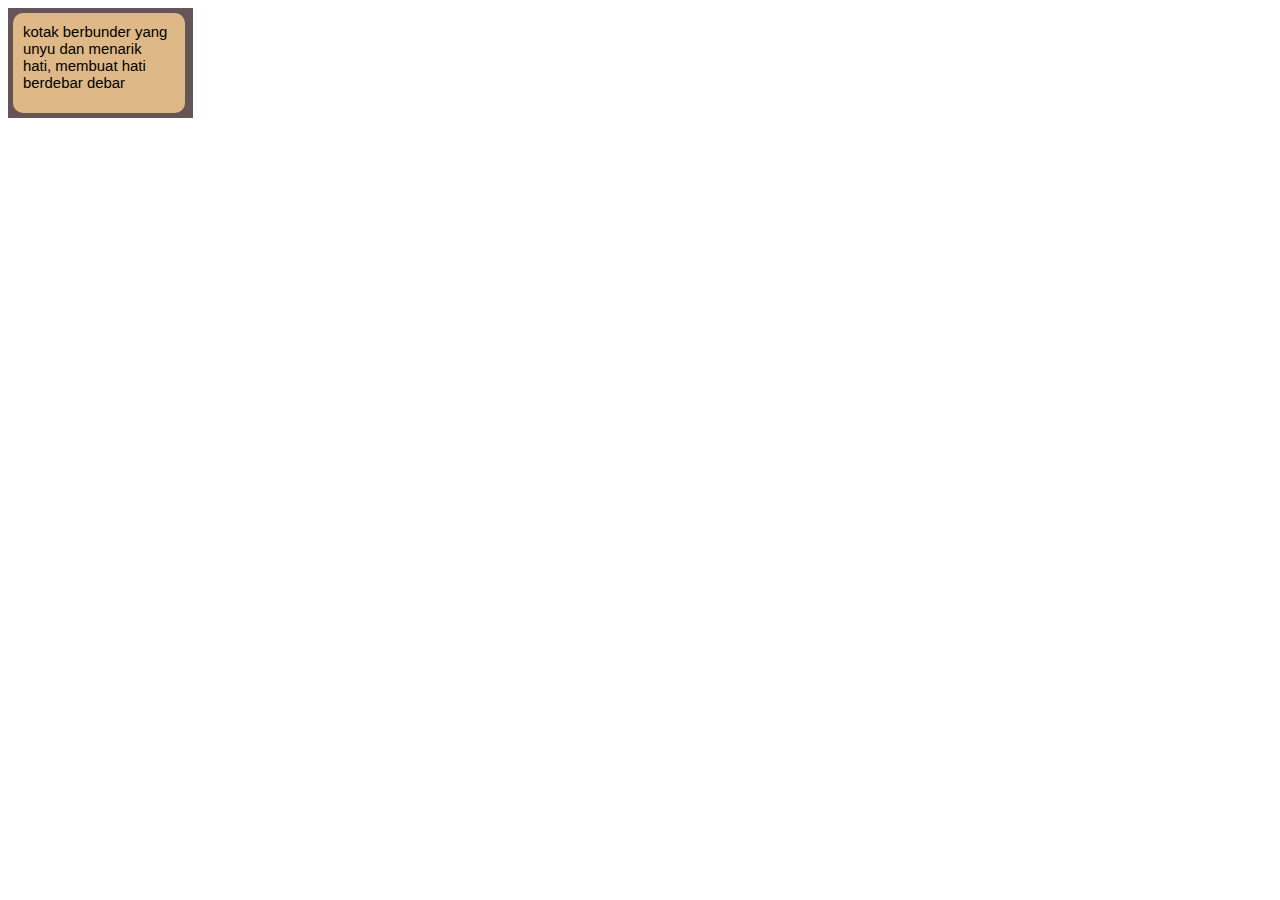
<file: index.html>
<!DOCTYPE html>
<html>
    
    <head>
        <title> Tugas Nomor 1</title>
        <style>
            #box {
                width:150px;
                height:100px;
                background:#665555;
                border:solid 5px #665555;
                padding-right:25px; 
            }
            
            #box2 {
                width:150px;
                height:90px;
                background:#deb887;
                padding-right: 12px;
                padding-left: 10px;
                border-radius: 10px;
                padding-top: 10px;
                font: 11.2pt arial;
                
            }
        </style>
       
    </head>
    <body>
        <div id="box"><div id="box2">kotak berbunder yang<br>unyu dan menarik <br>hati, membuat hati <br> berdebar debar</div></div>
    </body>
</html>
</file>
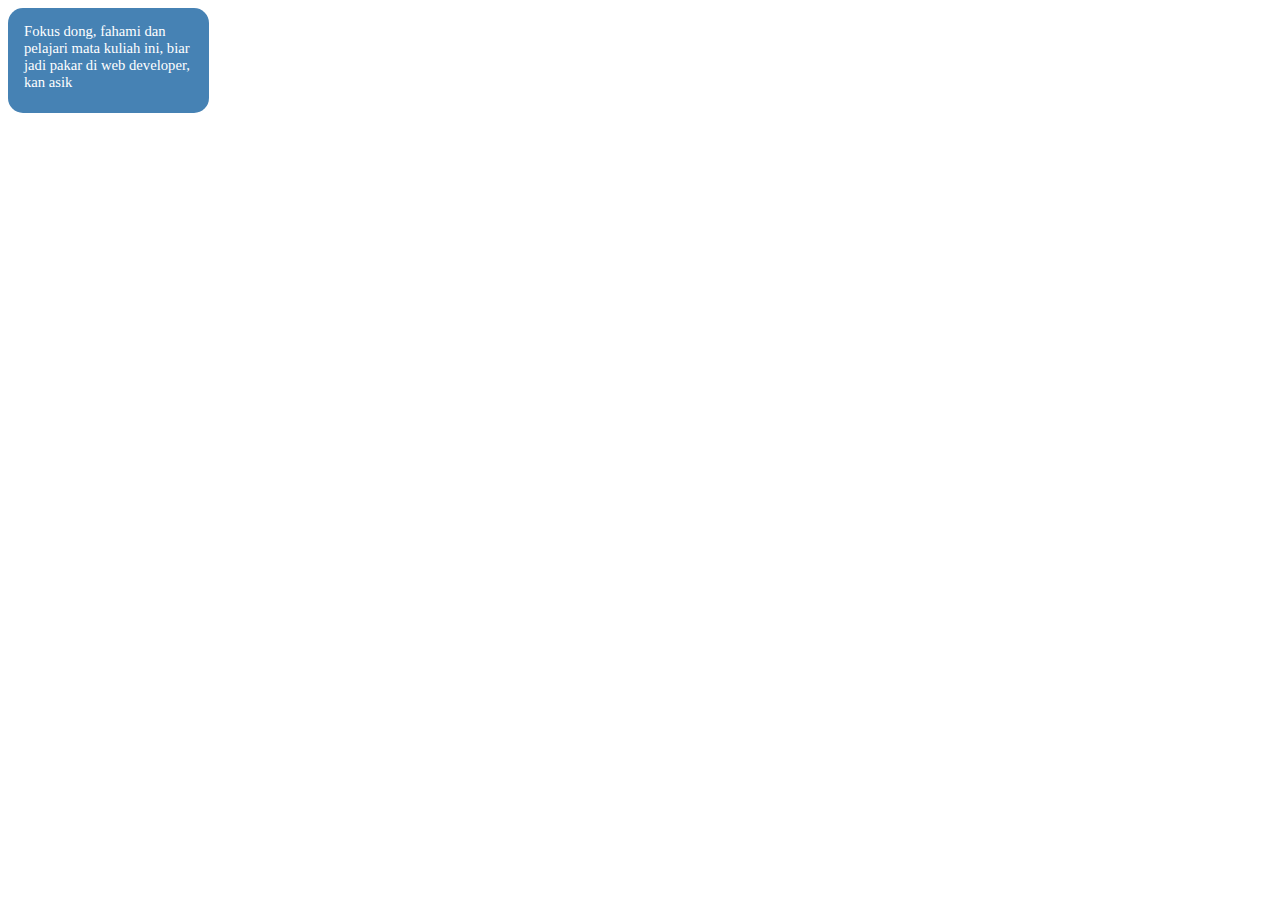
<file: index2.html>
<html>
    
    <head>
        <title> Tugas Nomor 2</title>
        <style>
            
            #box {
                width:170px;
                height:90px;
                background:#4682B4;
                padding-right: 15px;
                padding-left: 16px;
                border-radius: 15px;
                padding-top: 15px;
                font: 11pt times new roman ;
                
                border
                
            }
        </style>
       
    </head>
    <body>
        <div id="box"><font color="white">Fokus dong, fahami dan<br>pelajari mata kuliah ini, biar <br>jadi pakar di web developer, <br> kan asik</font></div>
    </body>
</html>
</file>
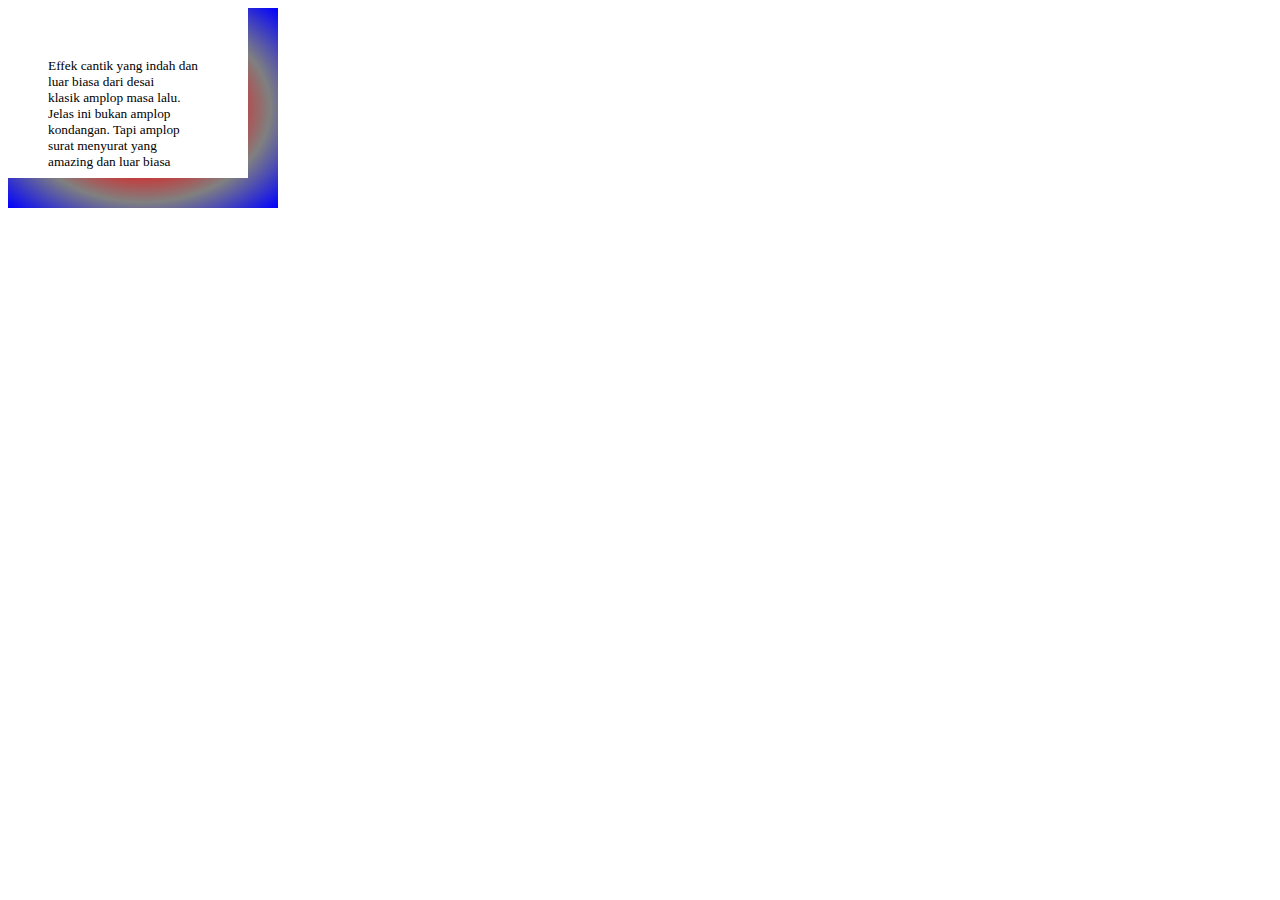
<file: index3.html>
<html>
    
    <head>
        <title> Tugas Nomor 3</title>
        <style>
            #box {
                width:200px;
                height:200px;
                background:#665555;
                padding-right:70px; 
                background-image: radial-gradient(white,red,grey,blue)
            }
            
            #box2 {
                width:150px;
                height:120px;
                background:white;
                padding-right: 50px;
                padding-left: 40px;  
                padding-top: 50px;
                font: 10pt times new roman;
                
            }
        </style>
       
    </head>
    <body>
        <div id="box"><div id="box2">Effek cantik yang indah dan luar biasa dari desai<br>klasik amplop masa lalu. Jelas ini bukan amplop <br>kondangan. Tapi amplop surat menyurat yang <br> amazing dan luar biasa</div></div>
    </body>
</html>
</file>
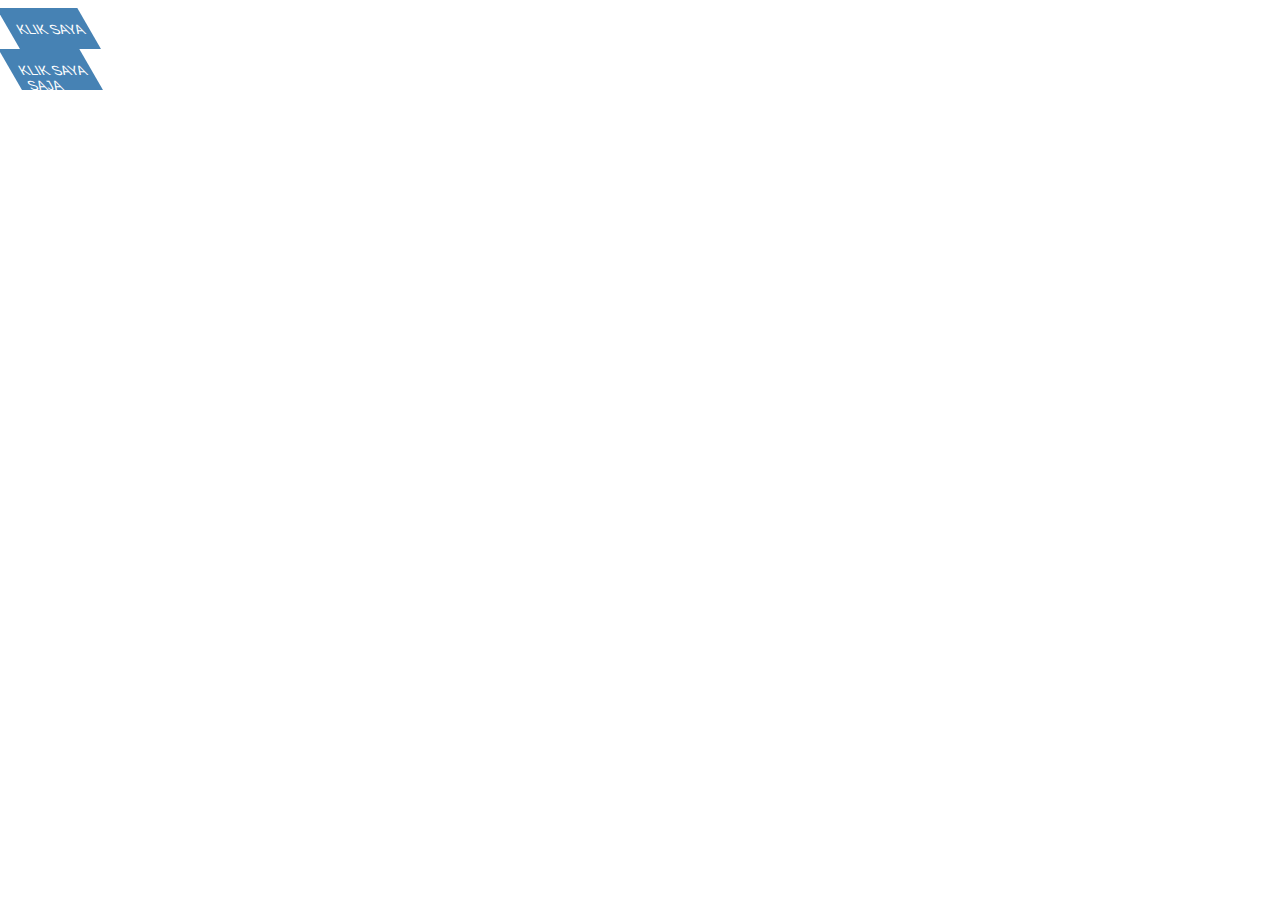
<file: index4.html>
<html>
    
    <head>
        <title> Tugas Nomor 4</title>
        <style>
            
            #box {
                width:70px;
                height:40px;
                background:#4682B4;
                padding-right: 2px;
                padding-left: 9px;
                padding-top: 0.5px;
                font: 10pt arial ;
                -webkit-transform :skew(30deg);
               
                
            }
            
            #box2 {
                width:70px;
                height:40px;
                background:#4682B4;
                padding-right: 2px;
                padding-left: 9px;
                padding-top: 0.5px;
                font: 10pt arial ;
                -webkit-transform :skew(30deg);
               display: block;
    margin-left: 2px;
    margin-right: 2px;
                
            }
        </style>
       
    </head>
    <body>
        <div id="box"><p><font color="white">KLIK SAYA</font></p></div>
        <div id="box2"><p><font color="white">KLIK SAYA SAJA</font></p></div>
    </body>
</html>
</file>
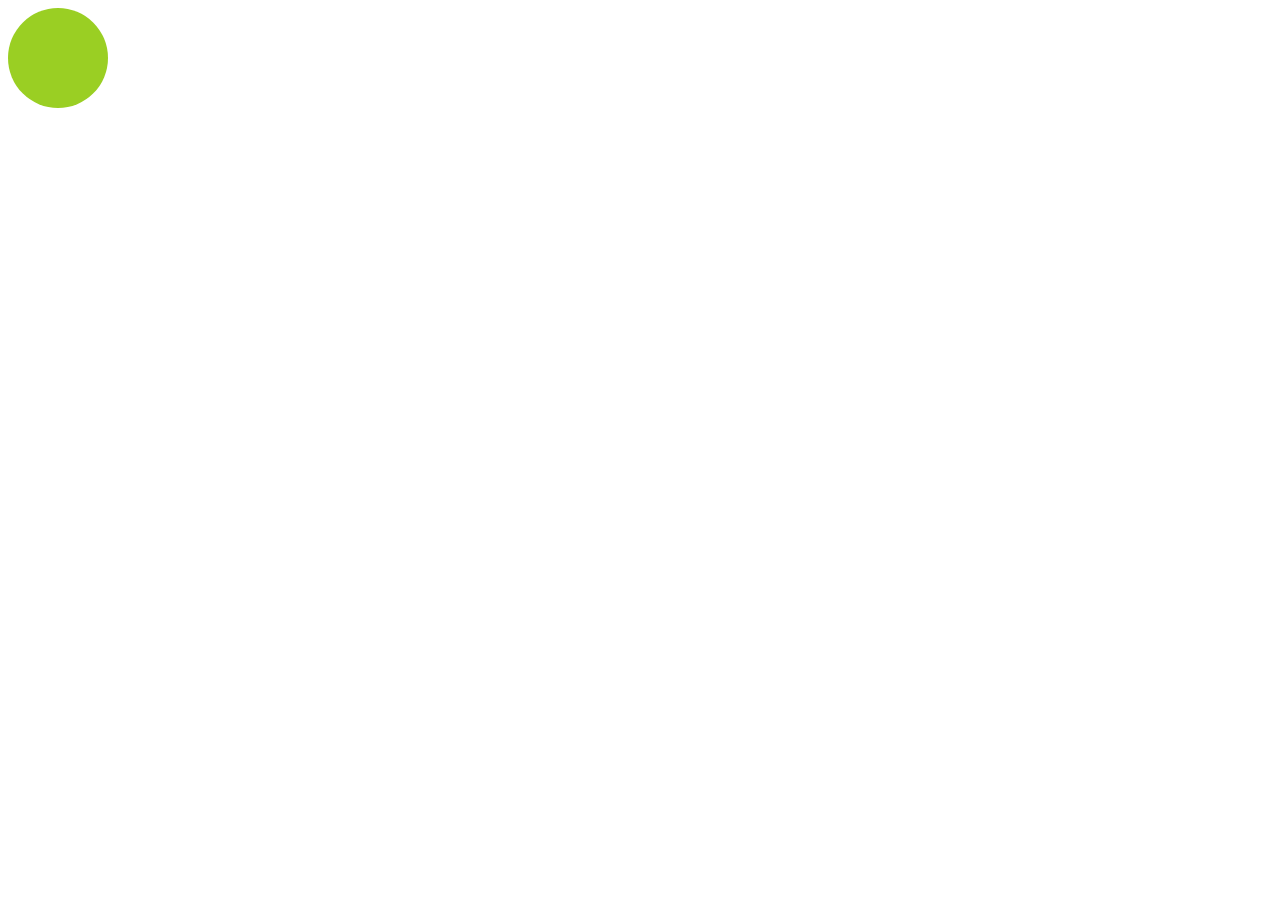
<file: index5.html>
<html>
    
    <head>
        <title> Tugas Nomor 5</title>
       
       
    </head>
    <body>
        <div style='border:0px;width:100px;height:100px;
                    border-radius:100px;background:#9ACF23'>
            
</div>
    </body>
</html>
</file>
